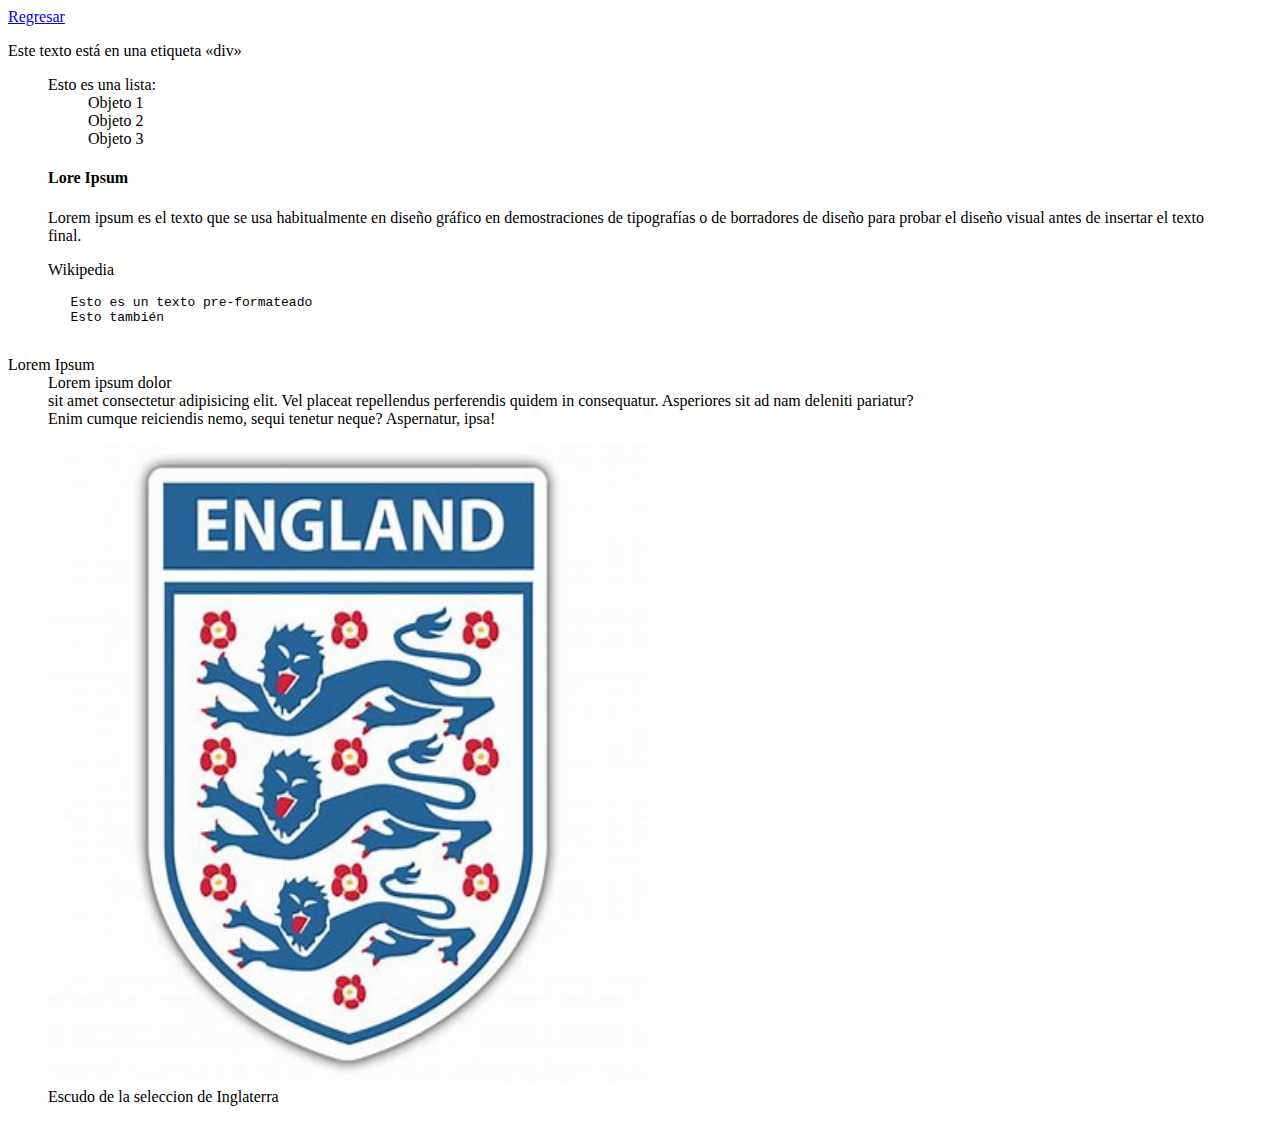
<file: html/agrupacion.html>
<!DOCTYPE html>
<html lang="es">
<head>
    <meta charset="UTF-8">
    <meta http-equiv="X-UA-Compatible" content="IE=edge">
    <meta name="viewport" content="width=device-width, initial-scale=1.0">
    <title>Agrupación</title>
</head>
<body>
    <a href="../index.html">Regresar</a>
    <div>
        <p>Este texto está en una etiqueta «div»</p>
    </div>
    <ul>
        Esto es una lista:
        <ol>
            Objeto 1
        </ol>
        <ol>
            Objeto 2
        </ol>
        <ol>
            Objeto 3
        </ol>
    </ul>
    <blockquote cite="https://es.wikipedia.org/wiki/Lorem_ipsum">
        <h4>Lore Ipsum</h4>
        <p>Lorem ipsum es el texto que se usa habitualmente en diseño gráfico en demostraciones de tipografías o de borradores de diseño para probar el diseño visual antes de insertar el texto final.</p>
        <p class="author">Wikipedia</p>
    </blockquote>
    <pre class="language-javascript">
        <span>Esto es un texto pre-formateado</span>
        <span>Esto también</span>
    </pre>
    <dl>
        <dt>Lorem Ipsum</dt>
        <dd>Lorem ipsum dolor</dd>
        <dd>sit amet consectetur adipisicing elit. Vel placeat repellendus perferendis quidem in consequatur. Asperiores sit ad nam deleniti pariatur?</dd>
        <dd> Enim cumque reiciendis nemo, sequi tenetur neque? Aspernatur, ipsa!</dd>
    </dl>
    <figure>
        <img src="../img/escudo_inglaterra.jpeg" width="600" height="640">
        <figcaption>
            Escudo de la seleccion de Inglaterra
        </figcaption>
    </figure>
</body>
</html>
</file>
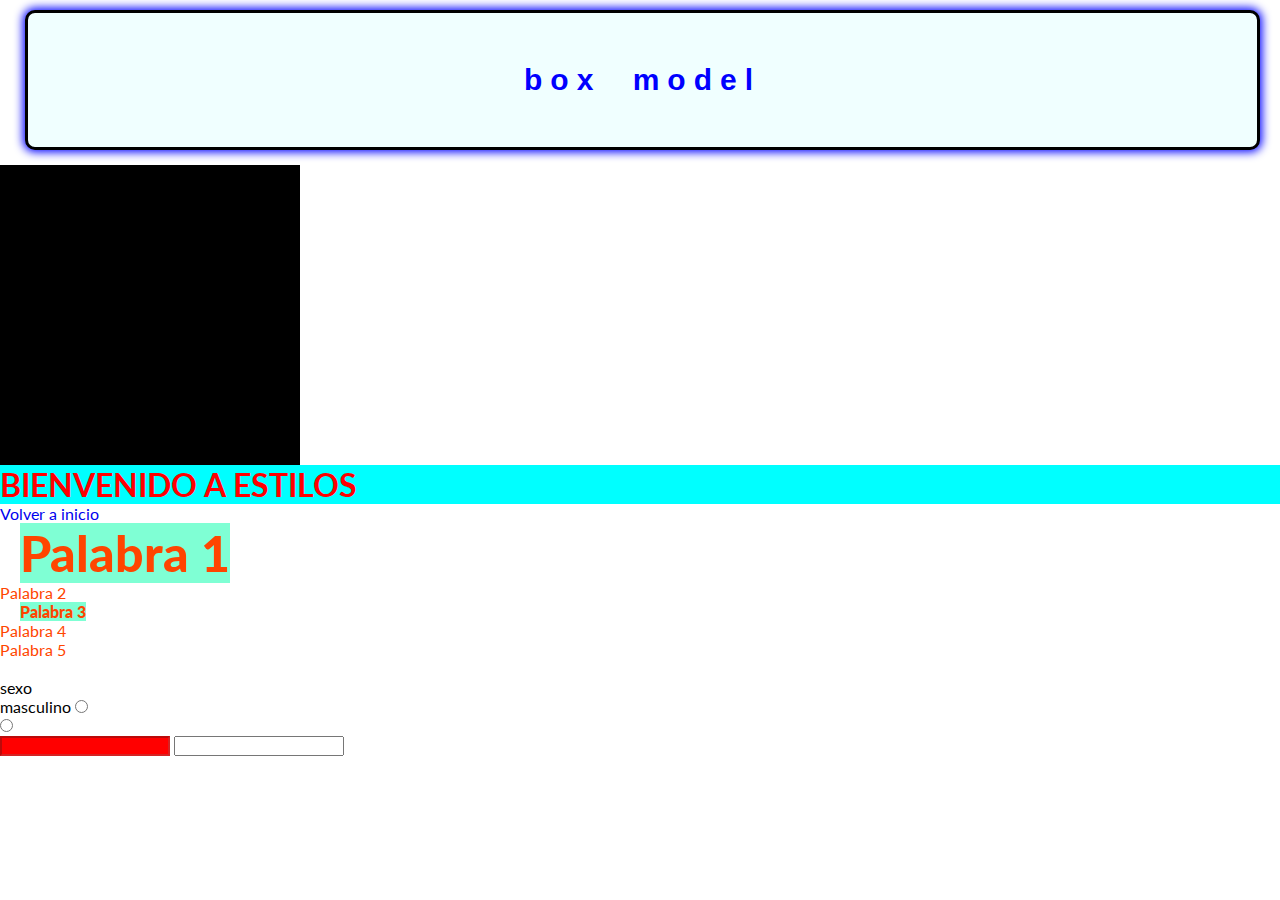
<file: html/estilos.html>
<!DOCTYPE html>
<html lang="es">
<head>
    <meta charset="UTF-8">
    <meta name="viewport" content="width=device-width, initial-scale=1.0">
    <link rel="stylesheet" href="../CSS/style.css">
    <!-- <link rel="preconnect" href="https://fonts.googleapis.com"> -->
    <title>Document</title>
    <style>
        a{
            text-decoration: none;
        }
        /* body {
            background-color: antiquewhite;
        } */
    </style>
</head>
<body>
    <h2 id="title_box">BOX MODEL</h2>
    <div id="box_father">
        <div id="box_model"></div>
    </div>
    <h1 style="color:red;background-color: aqua;">BIENVENIDO A ESTILOS</h1>
    <a href="../index.html">Volver a inicio</a>
    <ul>
        <li><span id="option_one" class="options_group other_option">Palabra 1</span></li>
        <li><span id="option_two" class="options_group">Palabra 2</span></li>
        <li><span id="option_three" class="options_group">Palabra 3</span></li>
        <li><span id="option_for" class="options_group">Palabra 4</span></li>
        <li><span id="option_five" class="options_group">Palabra 5</span></li>
    </ul>
    <br>
    <label for="sexo" >sexo</label><br>
    <label for="mas" >masculino</label>
    <input type="radio" name="sexo"><br>
    <label for="fem" ></label>
    <input type="radio" name="sexo"><br>
    <input type="text" disabled>
    <input type="text">
</body>
</html>
</file>
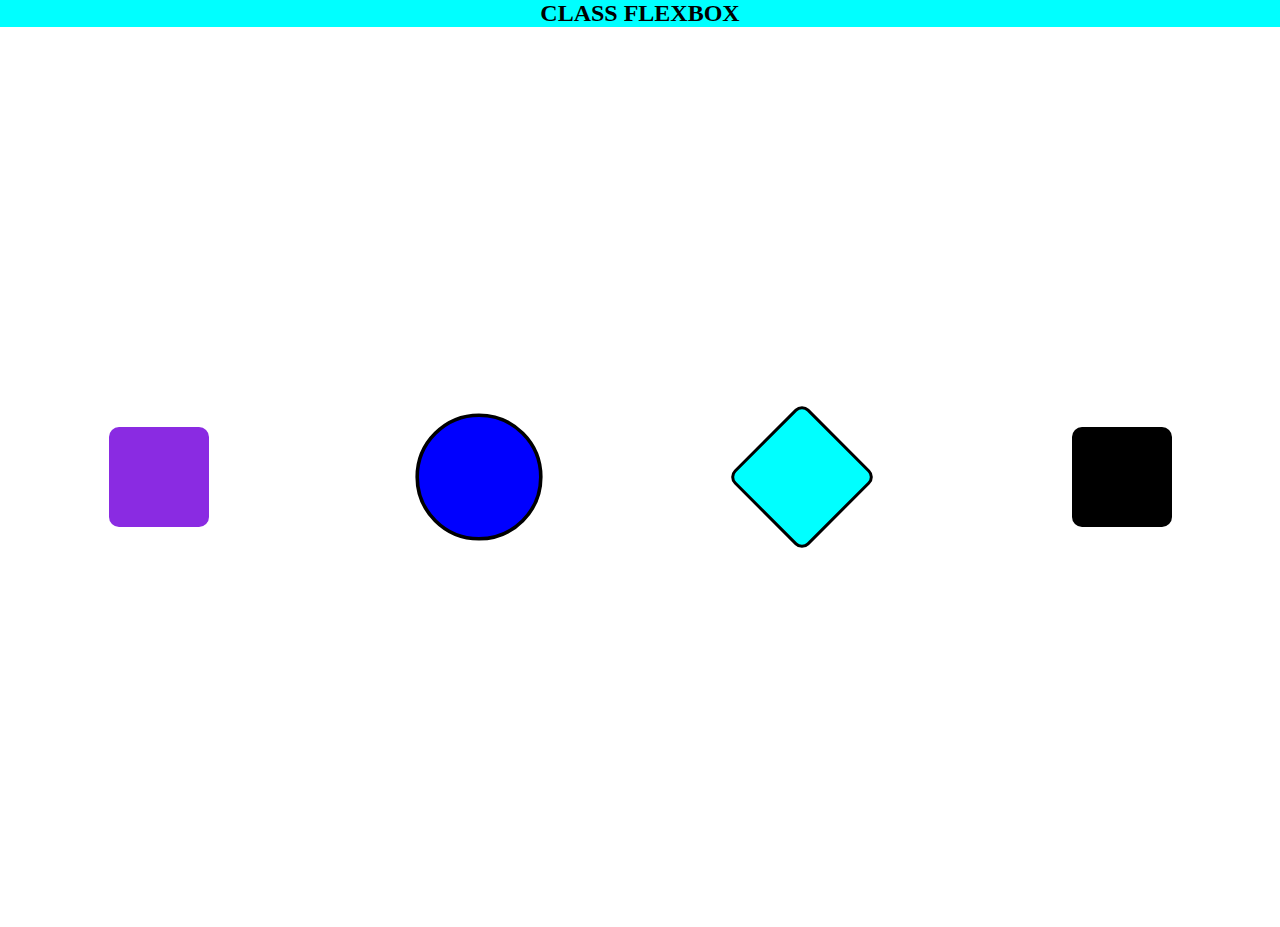
<file: html/flexblox.html>
<!DOCTYPE html>
<html lang="es">
<head>
    <meta charset="UTF-8">
    <meta name="viewport" content="width=device-width, initial-scale=1.0">
    <title>Document</title>
    <style>
        *{
            margin: 0;
            padding: 0;
        }
        .title_box{
            background-color: aqua;
            text-align: center;
        }
        #father{
            height: 100vh;
            /* display: grid;
            place-items: center; */
            display: flex;
            justify-content: space-around;
            border-radius: 10px;
            align-items: center;
            flex-wrap: wrap;
            flex-direction: row-reverse;
            
        }
        #son,#son_one,#son_two,#son_three{
            background-color: black;
            height: 100px;
            border-radius: 10px;
            width: 100px
            
        }
        #son_one{
            background-color: aqua;
            transform: rotate(45deg);
            border: 3px solid #000;
        }
        #son_two{
            background-color: blue;
            transform: scale(1.2);
            border-radius: 50%;
            border: 3px solid #000;
        }
        #son_three{
            background-color: blueviolet;
        }
    </style>
</head>
<body>
    <div class="container">
        <div class="title_box">
            <h2>CLASS FLEXBOX</h2>
        </div>
        <div id="father">
            <div id="son"></div>
            <div id="son_one"></div>
            <div id="son_two"></div>
            <div id="son_three"></div>
        </div>
    </div>
</body>
</html>
</file>
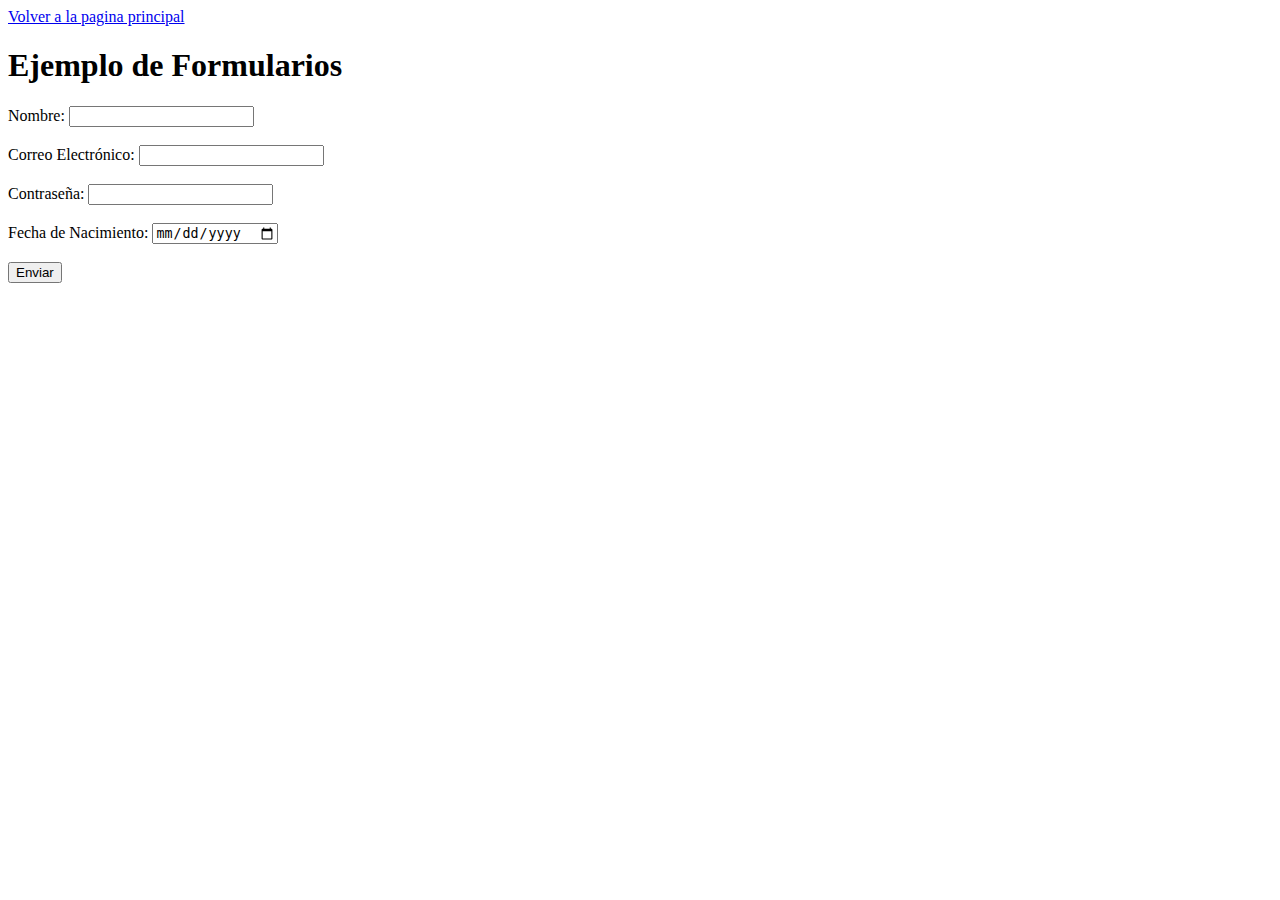
<file: html/formularios.html>
<!DOCTYPE html>
<html>
<head>
    <title>Formularios</title>
    <script>

    </script>
</head>
<body>
    <a href="../index.html">Volver a la pagina principal</a>
    <h1>Ejemplo de Formularios</h1>
    <form action="#" method="post">
        <label for="nombre">Nombre:</label>
        <input type="text" id="nombre" name="nombre" required><br><br>

        <label for="email">Correo Electrónico:</label>
        <input type="email" id="email" name="email" required><br><br>

        <label for="password">Contraseña:</label>
        <input type="password" id="password" name="password" required><br><br>

        <label for="fecha">Fecha de Nacimiento:</label>
        <input type="date" id="fecha" name="fecha"><br><br>

        <input type="submit" value="Enviar">
    </form>
    
</body>
</html>
</file>
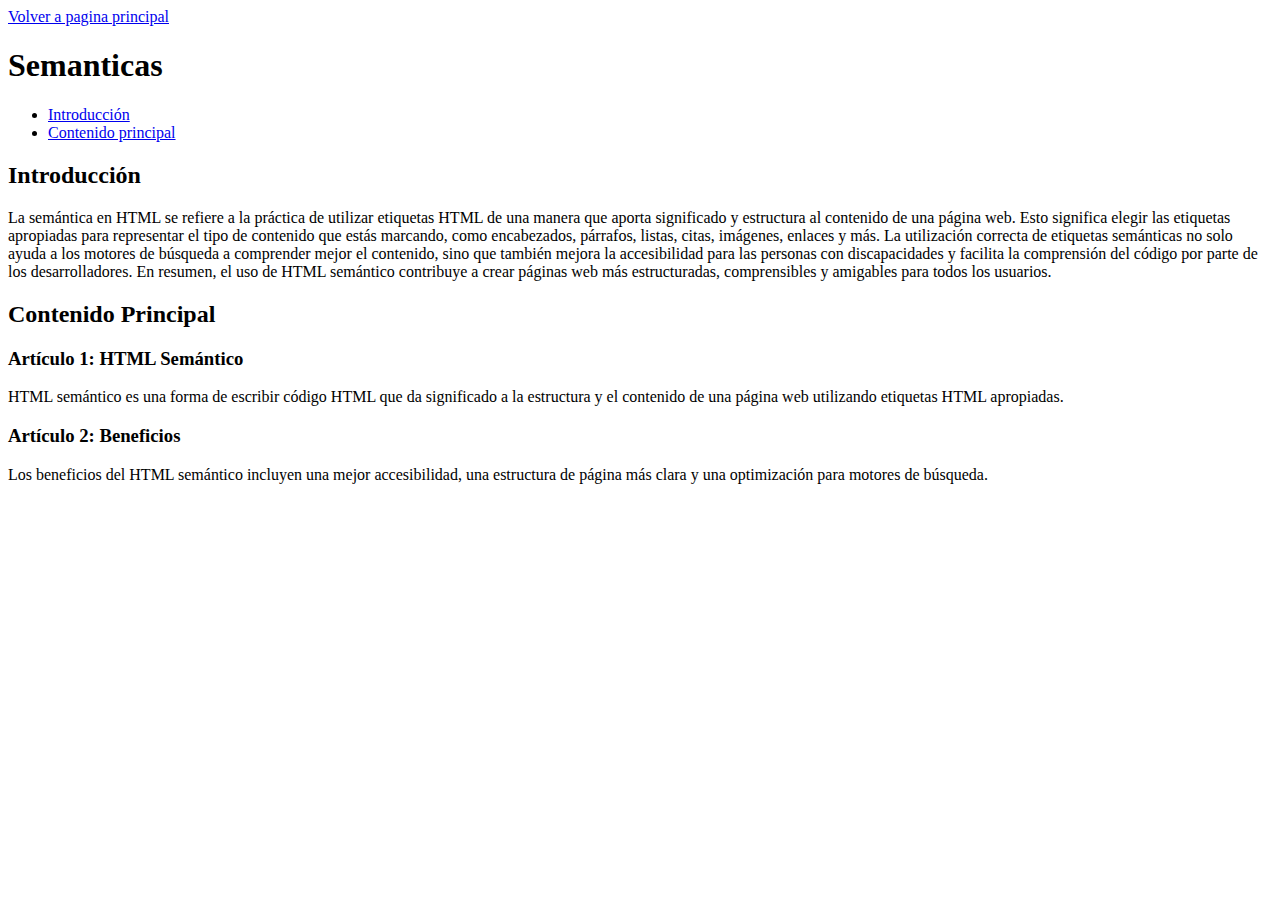
<file: html/semanticas.html>
<!DOCTYPE html>
<html>
<head>
    <meta charset="UTF-8">
    <title>Página Semántica en HTML</title>
</head>
<body>
    <a href="../index.html">Volver a pagina principal</a>
    <header>
        <h1>Semanticas</h1>
        <nav>
            <ul>
                <li><a href="#seccion1">Introducción</a></li>
                <li><a href="#seccion2">Contenido principal</a></li>
            </ul>
        </nav>
    </header>

    <main>
        <section id="seccion1">
            <h2>Introducción</h2>
            <p>La semántica en HTML se refiere a la práctica de utilizar etiquetas HTML de una manera que aporta significado y estructura al contenido de una página web. Esto significa elegir las etiquetas apropiadas para representar el tipo de contenido que estás marcando, como encabezados, párrafos, listas, citas, imágenes, enlaces y más. La utilización correcta de etiquetas semánticas no solo ayuda a los motores de búsqueda a comprender mejor el contenido, sino que también mejora la accesibilidad para las personas con discapacidades y facilita la comprensión del código por parte de los desarrolladores. En resumen, el uso de HTML semántico contribuye a crear páginas web más estructuradas, comprensibles y amigables para todos los usuarios.</p>
        </section>

        <section id="seccion2">
            <h2>Contenido Principal</h2>
            <article>
                <h3>Artículo 1: HTML Semántico</h3>
                <p>HTML semántico es una forma de escribir código HTML que da significado a la estructura y el contenido de una página web utilizando etiquetas HTML apropiadas.</p>
            </article>

            <article>
                <h3>Artículo 2: Beneficios</h3>
                <p>Los beneficios del HTML semántico incluyen una mejor accesibilidad, una estructura de página más clara y una optimización para motores de búsqueda.</p>
            </article>
        </section>
    </main>
    
</body>
</html>
</file>
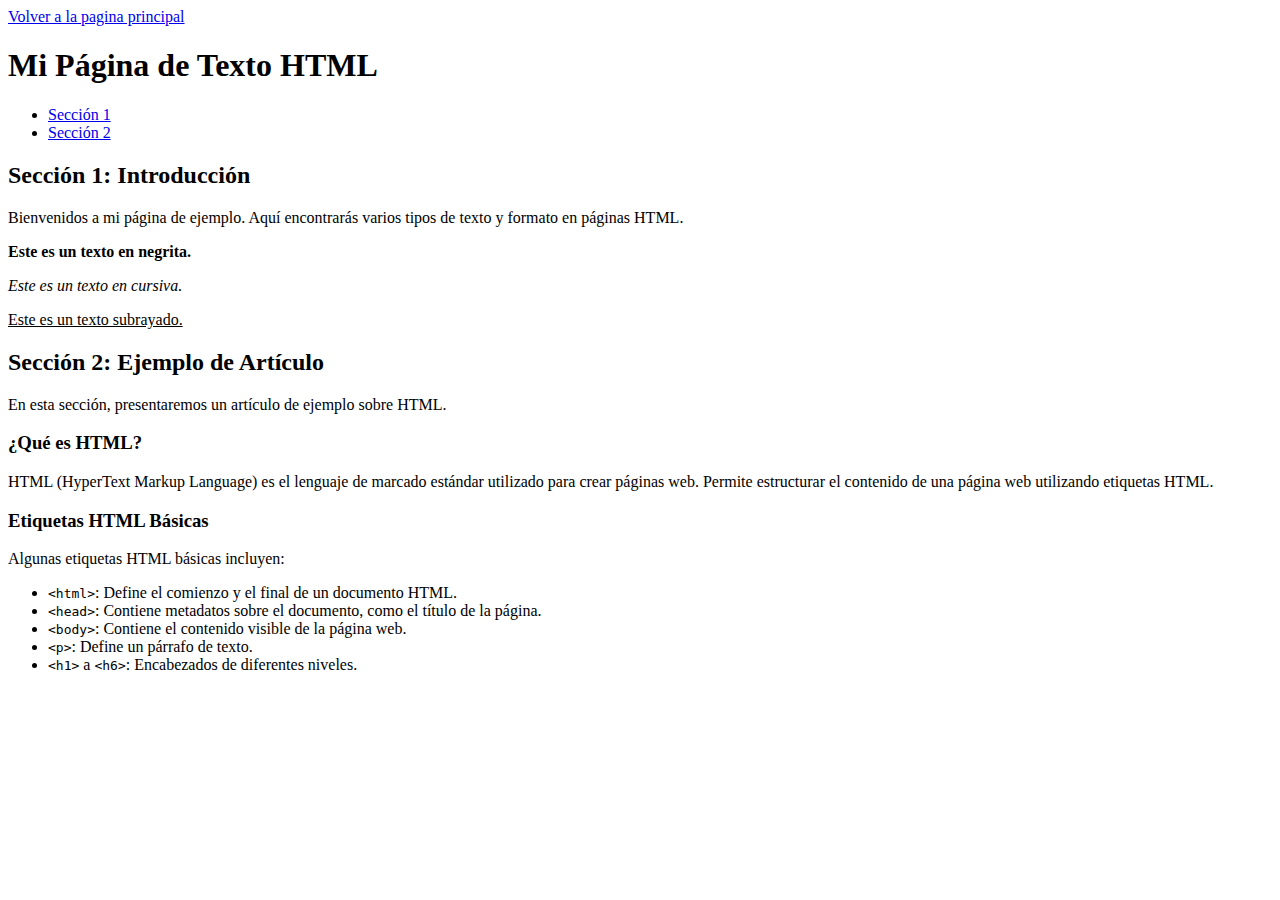
<file: html/texto.html>
<!DOCTYPE html>
<html>
<head>
    <title>Texto</title>
    <meta charset="UTF-8">
    <title>Ejemplo de Página de Texto HTML</title>
</head>
<body>
    <a href="../index.html">Volver a la pagina principal</a>
    <header>
        <h1>Mi Página de Texto HTML</h1>
        <nav>
            <ul>
                <li><a href="#seccion1">Sección 1</a></li>
                <li><a href="#seccion2">Sección 2</a></li>
            </ul>
        </nav>
    </header>

    <main>
        <article id="seccion1">
            <h2>Sección 1: Introducción</h2>
            <p>Bienvenidos a mi página de ejemplo. Aquí encontrarás varios tipos de texto y formato en páginas HTML.</p>
            <p><strong>Este es un texto en negrita.</strong></p>
            <p><em>Este es un texto en cursiva.</em></p>
            <p><u>Este es un texto subrayado.</u></p>
        </article>

        <article id="seccion2">
            <h2>Sección 2: Ejemplo de Artículo</h2>
            <p>En esta sección, presentaremos un artículo de ejemplo sobre HTML.</p>

            <h3>¿Qué es HTML?</h3>
            <p>HTML (HyperText Markup Language) es el lenguaje de marcado estándar utilizado para crear páginas web. Permite estructurar el contenido de una página web utilizando etiquetas HTML.</p>

            <h3>Etiquetas HTML Básicas</h3>
            <p>Algunas etiquetas HTML básicas incluyen:</p>
            <ul>
                <li><code>&lt;html&gt;</code>: Define el comienzo y el final de un documento HTML.</li>
                <li><code>&lt;head&gt;</code>: Contiene metadatos sobre el documento, como el título de la página.</li>
                <li><code>&lt;body&gt;</code>: Contiene el contenido visible de la página web.</li>
                <li><code>&lt;p&gt;</code>: Define un párrafo de texto.</li>
                <li><code>&lt;h1&gt;</code> a <code>&lt;h6&gt;</code>: Encabezados de diferentes niveles.</li>
            </ul>
    
</body>
</html>
</file>
<file: CSS/style.css>
@import url('https://fonts.googleapis.com/css2?family=Lato:wght@100;400;900&display=swap');
/*Selector universal*/
* {
    margin: 0;
    padding: 0;
    font-family: 'Lato', sans-serif;
} 
/*selector por etiqueta*/
span {
    color:#ff4500;
}
/*selector por id*/
#option_one, #option_three{
    font-weight: 900;
    background-color: #7fffd4;
    margin-left: 20px;
}
/*selector por clase*/
.options_group{
    background-color: #fff;/*#000000*/
}
.options_group.other_option{
    font-size: 50px;
}
/*selector por atributo*/
[disabled]{
    background-color: #ff0000;
}
/*selector por id*/
#title_box{
    color: #0000ff;
    background-color: #f0ffff;
    font-family: Arial, Helvetica, sans-serif;
    text-align: center;
    text-transform: lowercase;
    margin: 10px 20px 15px 25px;
    border: 3px solid #000;
    border-radius: 10px;
    padding: 50px;
    word-spacing: 15px;
    letter-spacing: 8px;
    font-size: 30px;
    box-shadow: 0px 0px 10px 2px blue;
}
#box_father{
    background-color: #000;
    width: 300px;
    height:300px;
    background-image: url(https://img.freepik.com/premium-photo/cute-capybara-farm-is-taking-bath_361141-902.jpg?w=2000);
    background-position: center;
    background-size: cover;

}
/* #box_model{
    background-color: #ff4500;
    width: 50%;
    height: 50%;
} */
/*aplicacion de media queris*/
@media (min-width: 800px) and (max-width: 1200px) {
    body {
        background-color: #ff0000;
    }
    #title_box{
        text-align: left;
    }
}

@media (max-width: 799px) {
    body{
        background-image: url(https://img.freepik.com/premium-photo/cute-capybara-farm-is-taking-bath_361141-902.jpg?w=2000);
        background-position: center;
        background-size: cover;
        background-repeat: no-repeat;
    }
}
</file>
